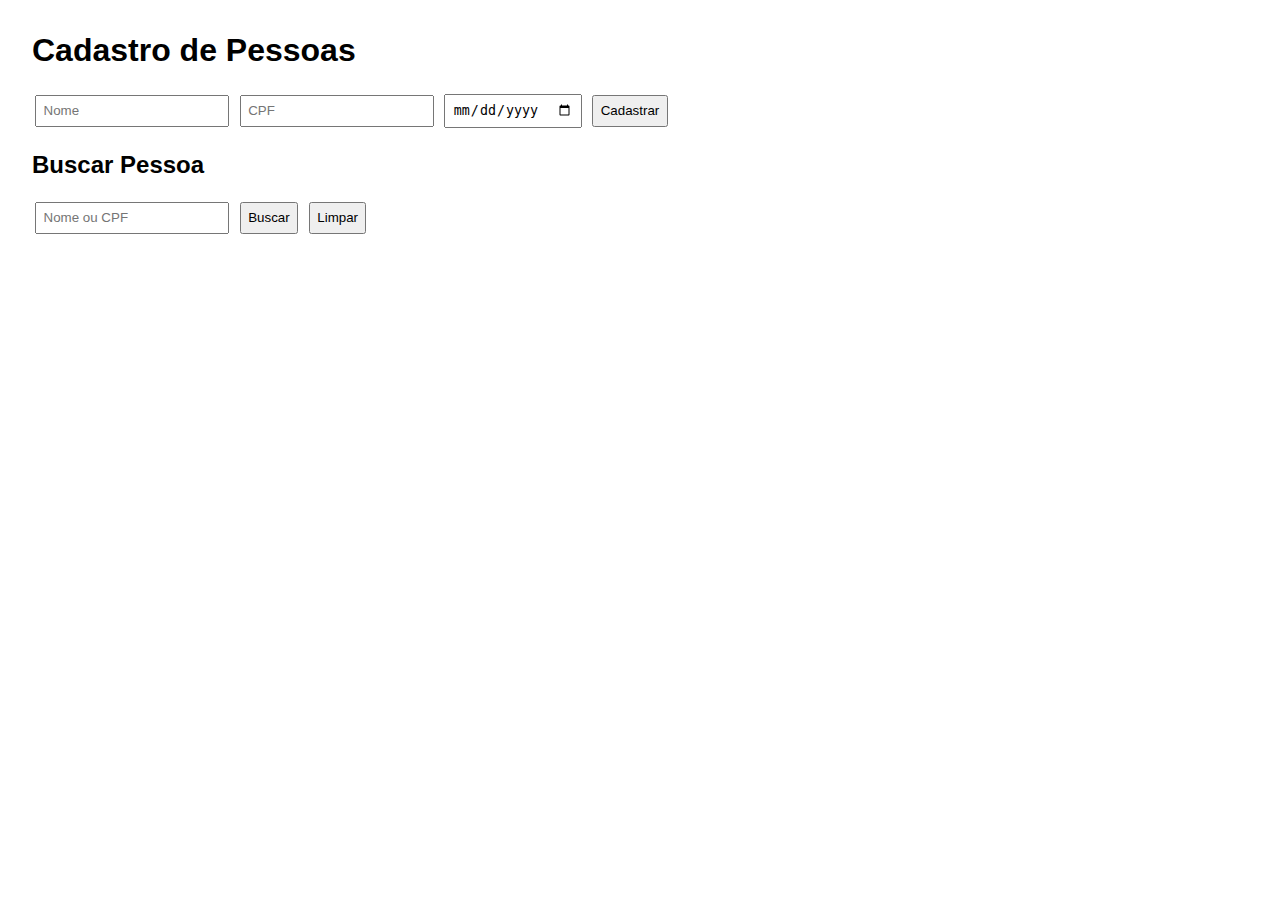
<file: api-golang_with_web/static/index.html>
<!DOCTYPE html>
<html lang="pt-br">
<head>
  <meta charset="UTF-8" />
  <title>Cadastro de Pessoas</title>
  <style>
    body { font-family: Arial, sans-serif; margin: 2rem; }
    input, button { margin: 0.2rem; padding: 0.4rem; }
    .pessoa { margin-top: 1rem; }
  </style>
</head>
<body>
  <h1>Cadastro de Pessoas</h1>

  <form id="formPessoa">
    <input type="text" id="nome" placeholder="Nome" required />
    <input type="text" id="cpf" placeholder="CPF" required />
    <input type="date" id="nascimento" required />
    <button type="submit">Cadastrar</button>
  </form>

  <h2>Buscar Pessoa</h2>
  <input type="text" id="busca" placeholder="Nome ou CPF" />
  <button onclick="buscarPessoa()">Buscar</button>
  <button onclick="limparBusca()">Limpar</button>

  <div id="resultadoBusca" class="pessoa"></div>

  <script src="app.js"></script>
</body>
</html>
</file>
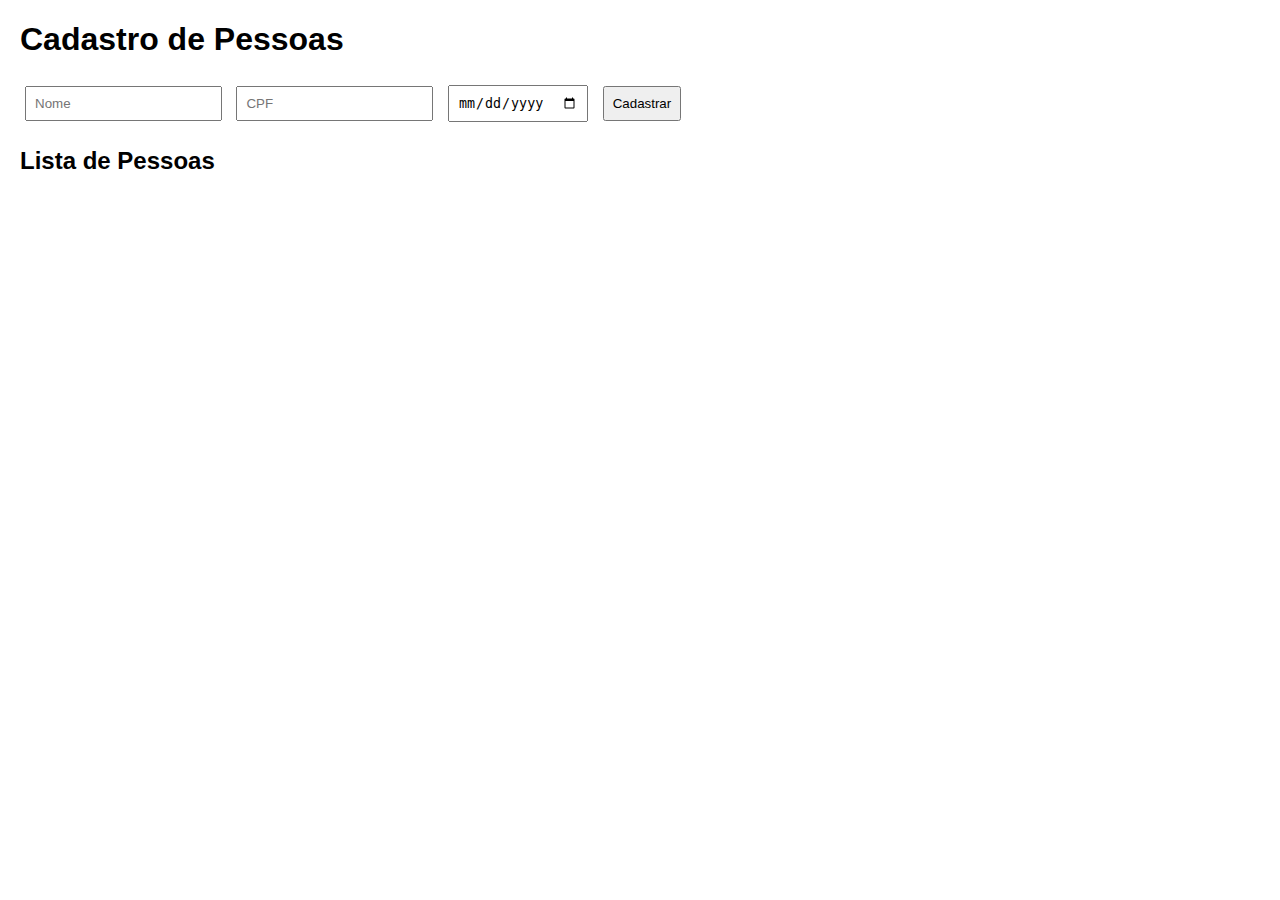
<file: api-golang_with_web/static/index_v1.html>
<!DOCTYPE html>
<html lang="pt-br">
<head>
  <meta charset="UTF-8" />
  <title>Cadastro de Pessoas</title>
  <link rel="stylesheet" href="style.css" />
</head>
<body>
  <h1>Cadastro de Pessoas</h1>
  <form id="formPessoa">
    <input type="text" placeholder="Nome" id="nome" required />
    <input type="text" placeholder="CPF" id="cpf" required />
    <input type="date" id="nascimento" required />
    <button type="submit">Cadastrar</button>
  </form>

  <h2>Lista de Pessoas</h2>
  <ul id="listaPessoas"></ul>

  <script src="app.js"></script>
</body>
</html>
</file>
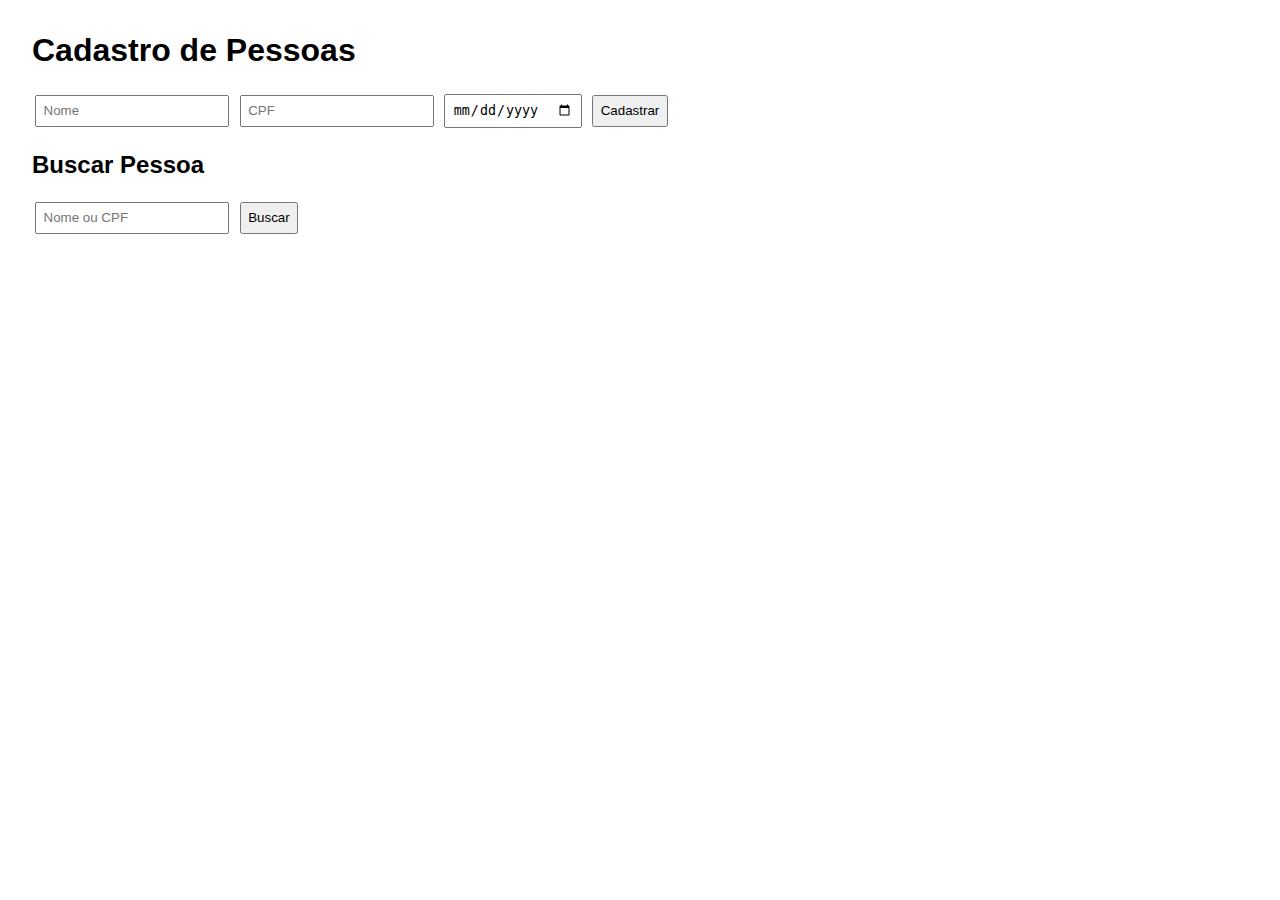
<file: api-golang_with_web/static/index_v2.html>
<!DOCTYPE html>
<html lang="pt-br">
<head>
  <meta charset="UTF-8" />
  <title>Cadastro de Pessoas</title>
  <style>
    body { font-family: Arial, sans-serif; margin: 2rem; }
    input, button { margin: 0.2rem; padding: 0.4rem; }
    .pessoa { margin-top: 1rem; }
  </style>
</head>
<body>
  <h1>Cadastro de Pessoas</h1>

  <form id="formPessoa">
    <input type="text" id="nome" placeholder="Nome" required />
    <input type="text" id="cpf" placeholder="CPF" required />
    <input type="date" id="nascimento" required />
    <button type="submit">Cadastrar</button>
  </form>

  <h2>Buscar Pessoa</h2>
  <input type="text" id="busca" placeholder="Nome ou CPF" />
  <button onclick="buscarPessoa()">Buscar</button>

  <div id="resultadoBusca" class="pessoa"></div>

  <script>
    async function buscarPessoa() {
      const termo = document.getElementById('busca').value.trim().toLowerCase();
      const res = await fetch('/api/pessoas');
      const pessoas = await res.json();

      const resultado = pessoas.find(p =>
        p.nome.toLowerCase().includes(termo) || p.cpf.includes(termo)
      );

      const container = document.getElementById('resultadoBusca');
      container.innerHTML = '';

      if (resultado) {
        const div = document.createElement('div');
        div.textContent = `${resultado.nome} (${resultado.cpf}) - ${resultado.nascimento}`;
        const btn = document.createElement('button');
        btn.textContent = 'Excluir';
        btn.onclick = async () => {
          await fetch('/api/pessoas/' + resultado.id, { method: 'DELETE' });
          container.innerHTML = 'Pessoa excluída.';
        };
        div.appendChild(btn);
        container.appendChild(div);
      } else {
        container.textContent = 'Nenhuma pessoa encontrada.';
      }
    }

    document.getElementById('formPessoa').addEventListener('submit', async (e) => {
      e.preventDefault();
      const nome = document.getElementById('nome').value;
      const cpf = document.getElementById('cpf').value;
      const nascimento = document.getElementById('nascimento').value;

      const res = await fetch('/api/pessoas', {
        method: 'POST',
        headers: { 'Content-Type': 'application/json' },
        body: JSON.stringify({ nome, cpf, nascimento })
      });

      if (res.ok) {
        alert("Pessoa cadastrada!");
        e.target.reset();
      } else {
        alert("Erro ao cadastrar.");
      }
    });
  </script>
</body>
</html>
</file>
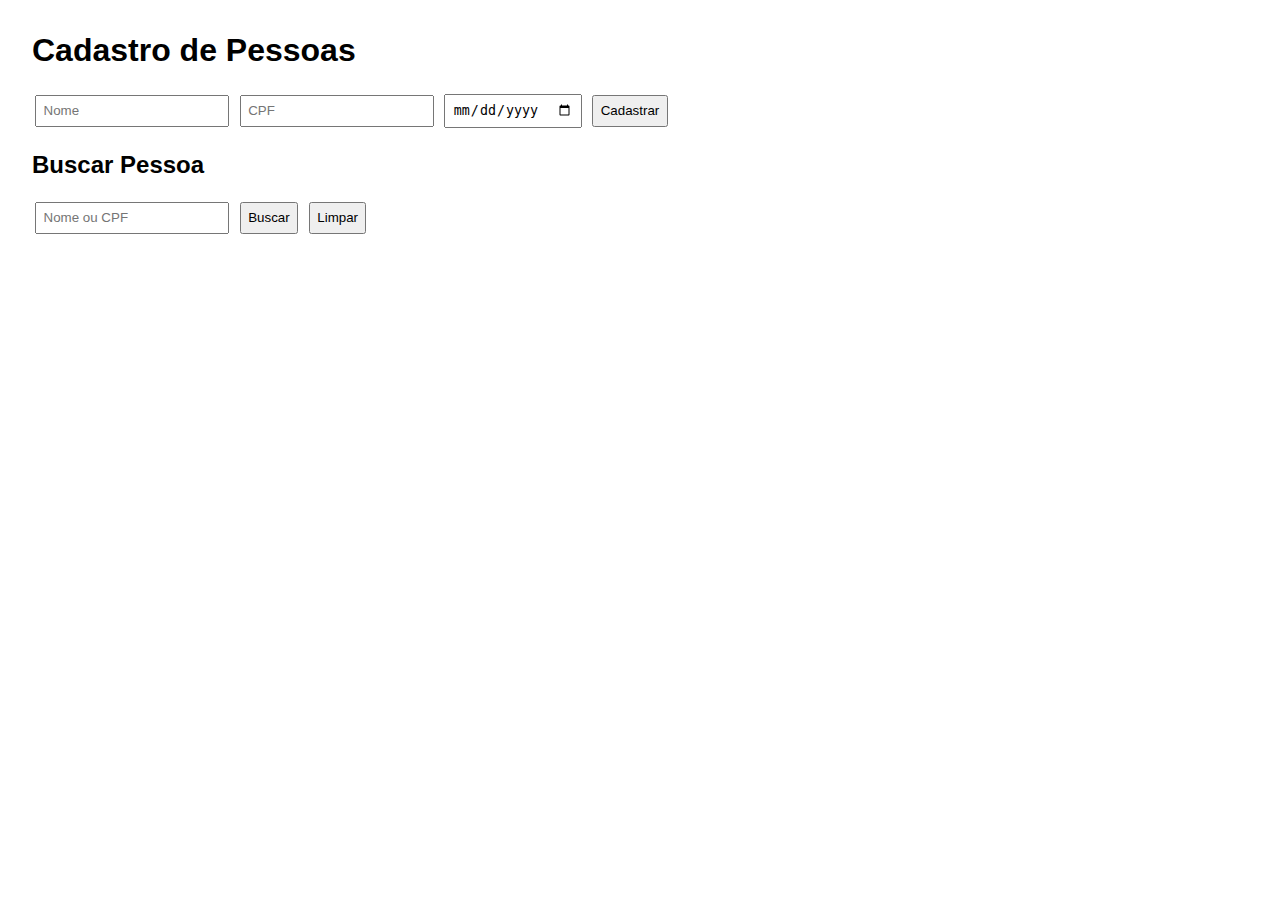
<file: api-golang_with_web/static/index_v3.html>
<!DOCTYPE html>
<html lang="pt-br">
<head>
  <meta charset="UTF-8" />
  <title>Cadastro de Pessoas</title>
  <style>
    body { font-family: Arial, sans-serif; margin: 2rem; }
    input, button { margin: 0.2rem; padding: 0.4rem; }
    .pessoa { margin-top: 1rem; }
  </style>
</head>
<body>
  <h1>Cadastro de Pessoas</h1>

  <form id="formPessoa">
    <input type="text" id="nome" placeholder="Nome" required />
    <input type="text" id="cpf" placeholder="CPF" required />
    <input type="date" id="nascimento" required />
    <button type="submit">Cadastrar</button>
  </form>

  <h2>Buscar Pessoa</h2>
  <input type="text" id="busca" placeholder="Nome ou CPF" />
  <button onclick="buscarPessoa()">Buscar</button>
  <button onclick="limparBusca()">Limpar</button>

  <div id="resultadoBusca" class="pessoa"></div>

  <script>
    async function buscarPessoa() {
      const termo = document.getElementById('busca').value.trim().toLowerCase();
      const res = await fetch('/api/pessoas');
      const pessoas = await res.json();

      const resultado = pessoas.find(p =>
        p.nome.toLowerCase().includes(termo) || p.cpf.includes(termo)
      );

      const container = document.getElementById('resultadoBusca');
      container.innerHTML = '';

      if (resultado) {
        const div = document.createElement('div');
        div.textContent = `${resultado.nome} (${resultado.cpf}) - ${resultado.nascimento}`;
        const btn = document.createElement('button');
        btn.textContent = 'Excluir';
        btn.onclick = async () => {
          await fetch('/api/pessoas/' + resultado.id, { method: 'DELETE' });
          container.innerHTML = 'Pessoa excluída.';
        };
        div.appendChild(btn);
        container.appendChild(div);
      } else {
        container.textContent = 'Nenhuma pessoa encontrada.';
      }
    }

    function limparBusca() {
    document.getElementById('busca').value = '';
    document.getElementById('resultadoBusca').innerHTML = '';
  }

    document.getElementById('formPessoa').addEventListener('submit', async (e) => {
      e.preventDefault();
      const nome = document.getElementById('nome').value;
      const cpf = document.getElementById('cpf').value;
      const nascimento = document.getElementById('nascimento').value;

      const res = await fetch('/api/pessoas', {
        method: 'POST',
        headers: { 'Content-Type': 'application/json' },
        body: JSON.stringify({ nome, cpf, nascimento })
      });

      if (res.ok) {
        alert("Pessoa cadastrada!");
        e.target.reset();
      } else {
        alert("Erro ao cadastrar.");
      }
    });
  </script>
</body>
</html>
</file>
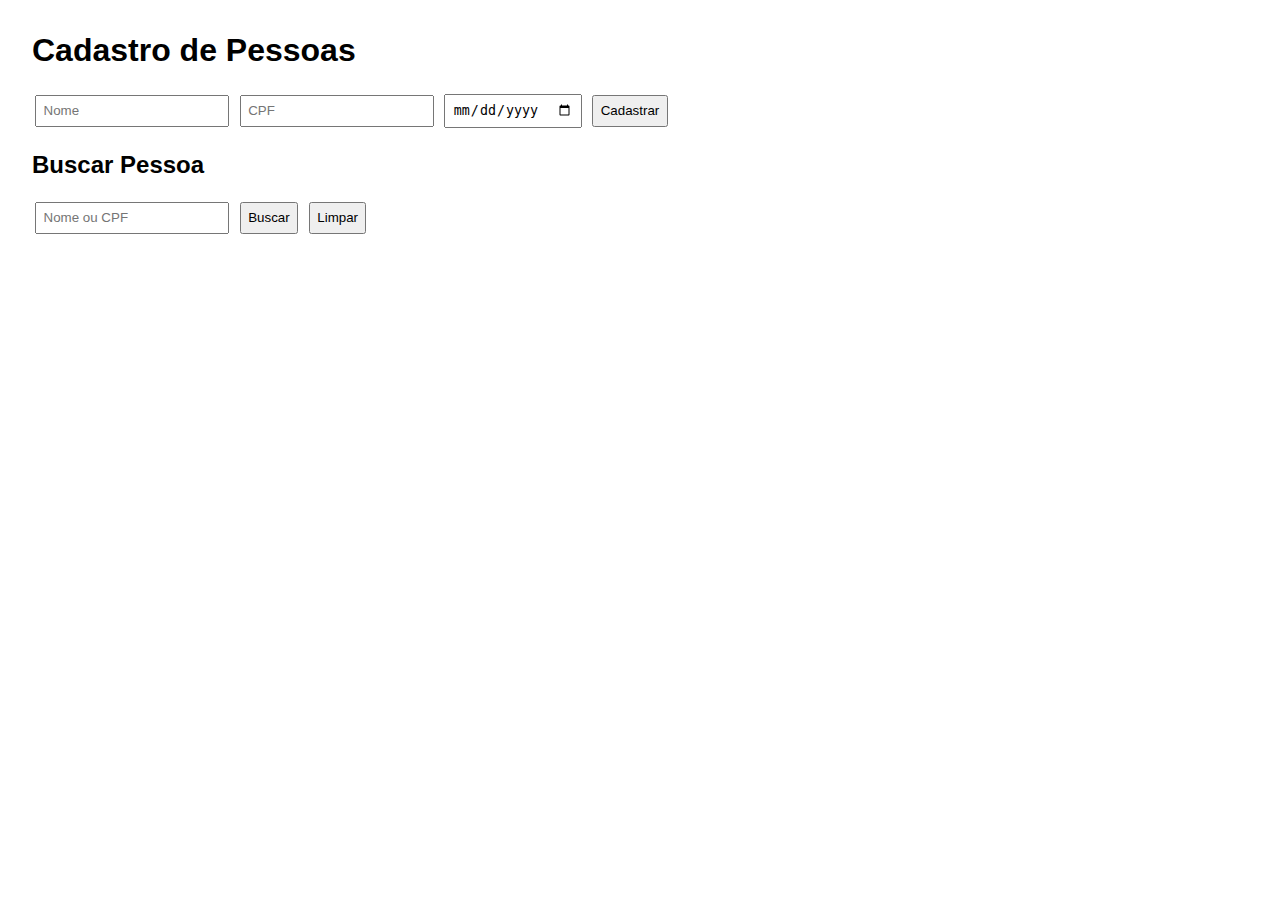
<file: api-golang_with_web/static/index_v4.html>
<!DOCTYPE html>
<html lang="pt-br">
<head>
  <meta charset="UTF-8" />
  <title>Cadastro de Pessoas</title>
  <style>
    body { font-family: Arial, sans-serif; margin: 2rem; }
    input, button { margin: 0.2rem; padding: 0.4rem; }
    .pessoa { margin-top: 1rem; }
  </style>
</head>
<body>
  <h1>Cadastro de Pessoas</h1>

  <form id="formPessoa">
    <input type="text" id="nome" placeholder="Nome" required />
    <input type="text" id="cpf" placeholder="CPF" required />
    <input type="date" id="nascimento" required />
    <button type="submit">Cadastrar</button>
  </form>

  <h2>Buscar Pessoa</h2>
  <input type="text" id="busca" placeholder="Nome ou CPF" />
  <button onclick="buscarPessoa()">Buscar</button>
  <button onclick="limparBusca()">Limpar</button>

  <div id="resultadoBusca" class="pessoa"></div>

  <script>
    async function buscarPessoa() {
      const termo = document.getElementById('busca').value.trim().toLowerCase();
      const res = await fetch('/api/pessoas');
      const pessoas = await res.json();

      const resultados = pessoas.find(p =>
        p.nome.toLowerCase().includes(termo) || p.cpf.includes(termo)
      );

  const container = document.getElementById('resultadoBusca');
  container.innerHTML = '';

  if (resultados.length > 0) {
    resultados.forEach(resultado => {
      const div = document.createElement('div');
      div.textContent = `${resultado.nome} (${resultado.cpf}) - ${resultado.nascimento}`;
    
      const btn = document.createElement('button');
      btn.textContent = 'Excluir';
      btn.onclick = async () => {
        await fetch('/api/pessoas/' + resultado.id, { method: 'DELETE' });
        div.remove();
      };

    div.appendChild(btn);
    container.appendChild(div);
  });
} else {
  container.textContent = 'Nenhuma pessoa encontrada.';
}

}

    function limparBusca() {
    document.getElementById('busca').value = '';
    document.getElementById('resultadoBusca').innerHTML = '';
  }

    document.getElementById('formPessoa').addEventListener('submit', async (e) => {
      e.preventDefault();
      const nome = document.getElementById('nome').value;
      const cpf = document.getElementById('cpf').value;
      const nascimento = document.getElementById('nascimento').value;

      const res = await fetch('/api/pessoas', {
        method: 'POST',
        headers: { 'Content-Type': 'application/json' },
        body: JSON.stringify({ nome, cpf, nascimento })
      });

      if (res.ok) {
        alert("Pessoa cadastrada!");
        e.target.reset();
      } else {
        alert("Erro ao cadastrar.");
      }
    });
  </script>
</body>
</html>
</file>
<file: api-golang_with_web/static/style.css>
body {
    font-family: Arial, sans-serif;
    margin: 20px;
  }
  input, button {
    margin: 5px;
    padding: 8px;
  }
  ul {
    list-style-type: none;
  }
  li {
    margin-bottom: 10px;
  }
</file>
